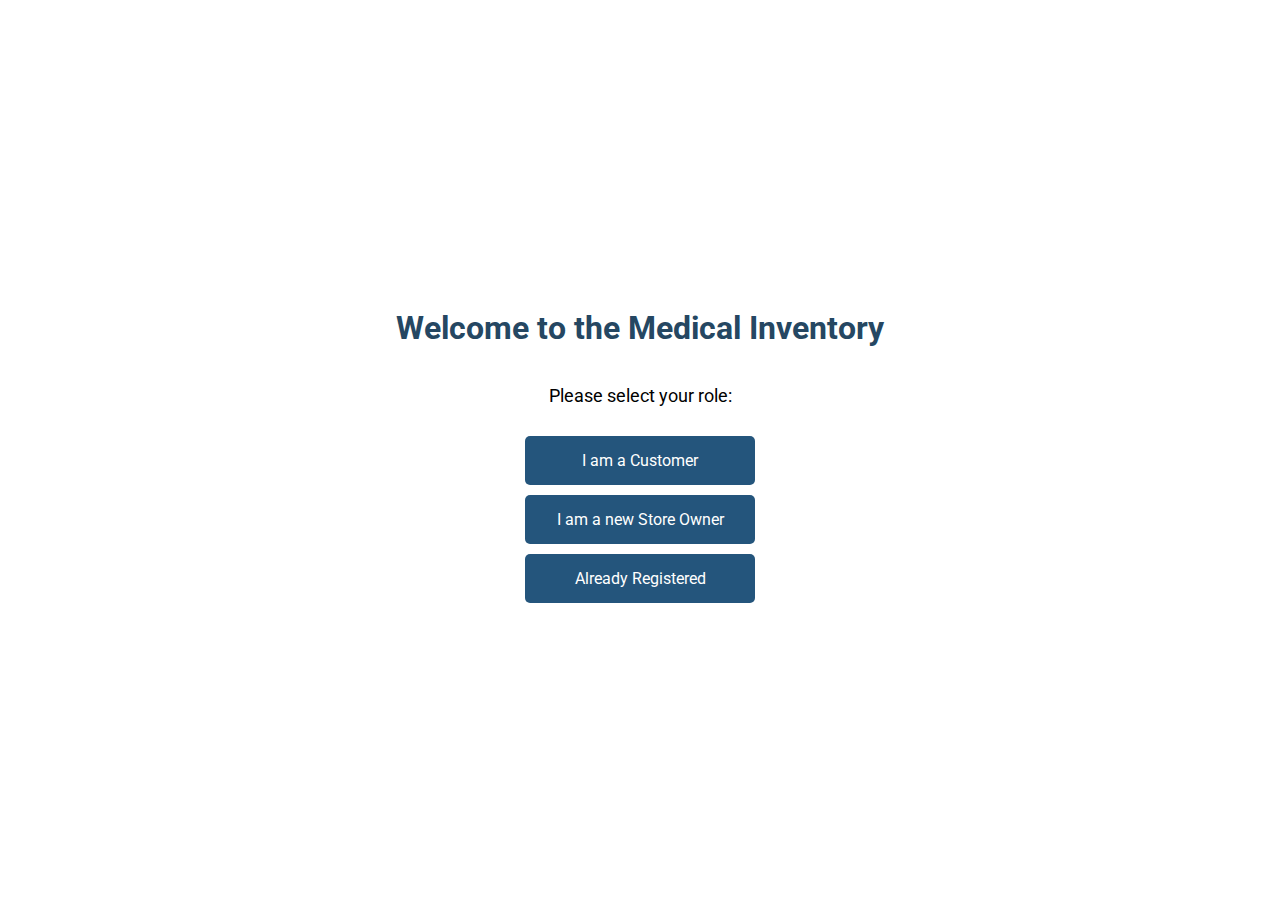
<file: frontend/Mini Project - Copy/index.html>
<!DOCTYPE html>
<html lang="en">
<head>
    <meta charset="UTF-8">
    <title>Medical Inventory 
        
        
        
        - User Selection</title>
    <link href="https://fonts.googleapis.com/css2?family=Roboto:wght@400;700&display=swap" rel="stylesheet">
    <link rel="stylesheet" href="css/style.css">
    <style></style>
</head>
<body>
    <h1>Welcome to the Medical Inventory</h1>
    <p>Please select your role:</p>
    <a href="customer.html">I am a Customer</a>
    <a href="new_store_owner.html">I am a new Store Owner</a>
    <a href="store_owner_login.html">Already Registered</a>
</body>
</html>
</file>
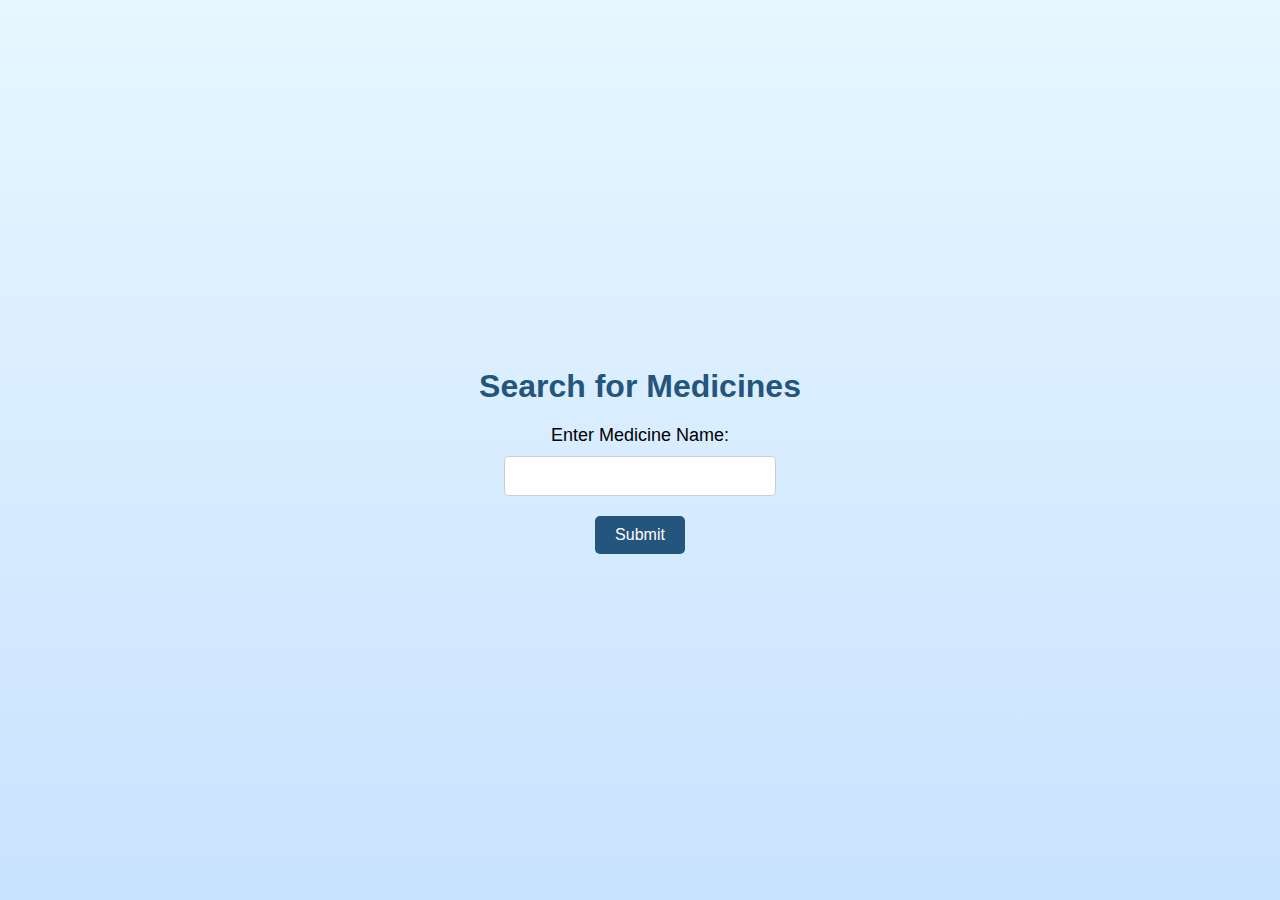
<file: frontend/Mini Project - Copy/customer.html>
<!DOCTYPE html> 
<html lang="en">
<head>
    <meta charset="UTF-8">
    <title>Medical Inventory - Customer Search</title>
    <link rel="stylesheet" href="css/customer.css">
</head>
<body>
    <h1>Search for Medicines</h1>
    <form id="searchForm" action="search_results.html" method="get">
        <label for="medicine">Enter Medicine Name:</label>
        <input type="text" id="medicine" name="medicine">
        <button id="btn" type="submit">
            Submit
        </button>
    </form>

    <script>
        let searchForm = document.getElementById("searchForm");

        searchForm.addEventListener("submit", (event) => {
            event.preventDefault(); // Prevent the form from submitting normally

            let inputElement = document.getElementById("medicine");
            localStorage.setItem("medicine", inputElement.value);

            // Redirect to the search_results.html with the value passed as a query parameter
            window.location.href = "search_results.html?medicine=" + inputElement.value;
        });
    </script>
</body>
</html>
</file>
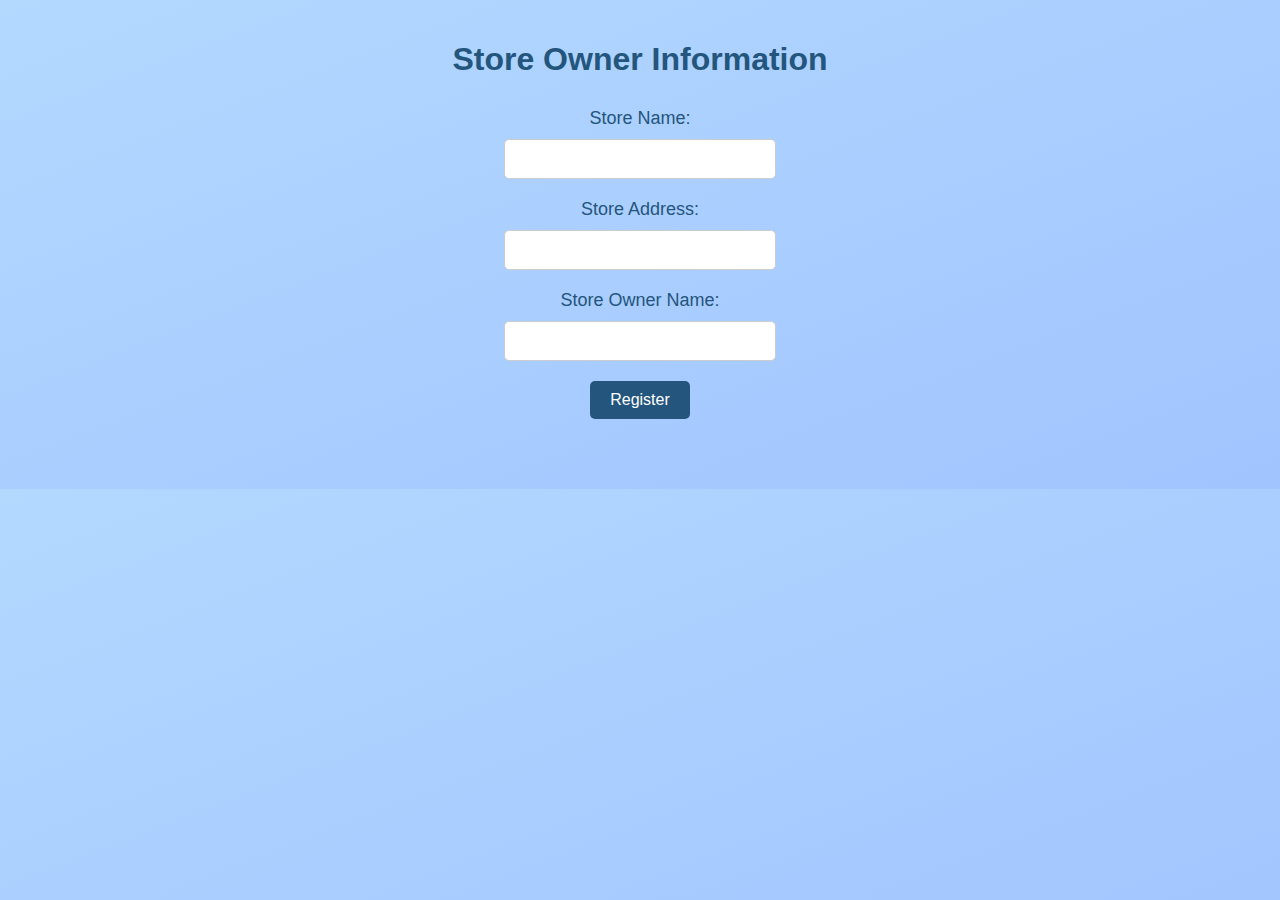
<file: frontend/Mini Project - Copy/new_store_owner.html>
<!DOCTYPE html>
<html lang="en">
<head>
    <meta charset="UTF-8">
    <title>Medical Inventory - Store Owner</title>
    <link rel="stylesheet" href="css/store_owner.css">
    
</head>
<body>
    <h1>Store Owner Information</h1>
    <form id="newStoreOwnerForm" action="store_inventory.html">

        <label for="storeName">Store Name:</label>
        <input type="text" id="storeName" name="storeName">

        <label for="address">Store Address:</label>
        <input type="text" id="address" name="address">

        <label for="storeOwnerName">Store Owner Name:</label>
        <input type="text" id="storeOwnerName" name="storeOwnerName">



        <button type="submit">Register</button>
    </form>

    <div id="errorDiv">

    </div>

    <script>
        document.getElementById('newStoreOwnerForm').addEventListener('submit', function (event) {
            event.preventDefault(); // Prevents the default form submission

            // Get form data
            const formData = new FormData(event.target);
            // console.log(formData)
            
            const location = event.target.address.value
            const storeName = event.target.storeName.value
            const storeOwnerName = event.target.storeOwnerName.value

            // Make a POST request to the backend
            fetch('http://localhost:4000/store/signup', {
                method: 'POST',
                body: formData
            })
            .then(response => {
                if (response.status !== 200) {
                    throw new Error(`HTTP error! Status: ${response.status}`);
                }
                return response.json();
            })
            .then(data => {
                // Handle the successful response from the backend
                console.log(data);
                const storeID = data.store_id;
                console.log(storeID)
                window.location.href = `store_inventory.html?store_id=${storeID}&store_name=${storeName}&store_owner_name=${storeOwnerName}&address=${location}`;
                // You can do something with the data if needed
            })
            .catch(error => {
                // Handle errors, including 404 Not Found
                console.error('Error:', error);
                document.getElementById('errorDiv').textContent = 'This store is already registered';
            });
        });
    </script>

</body>
</html>
</file>
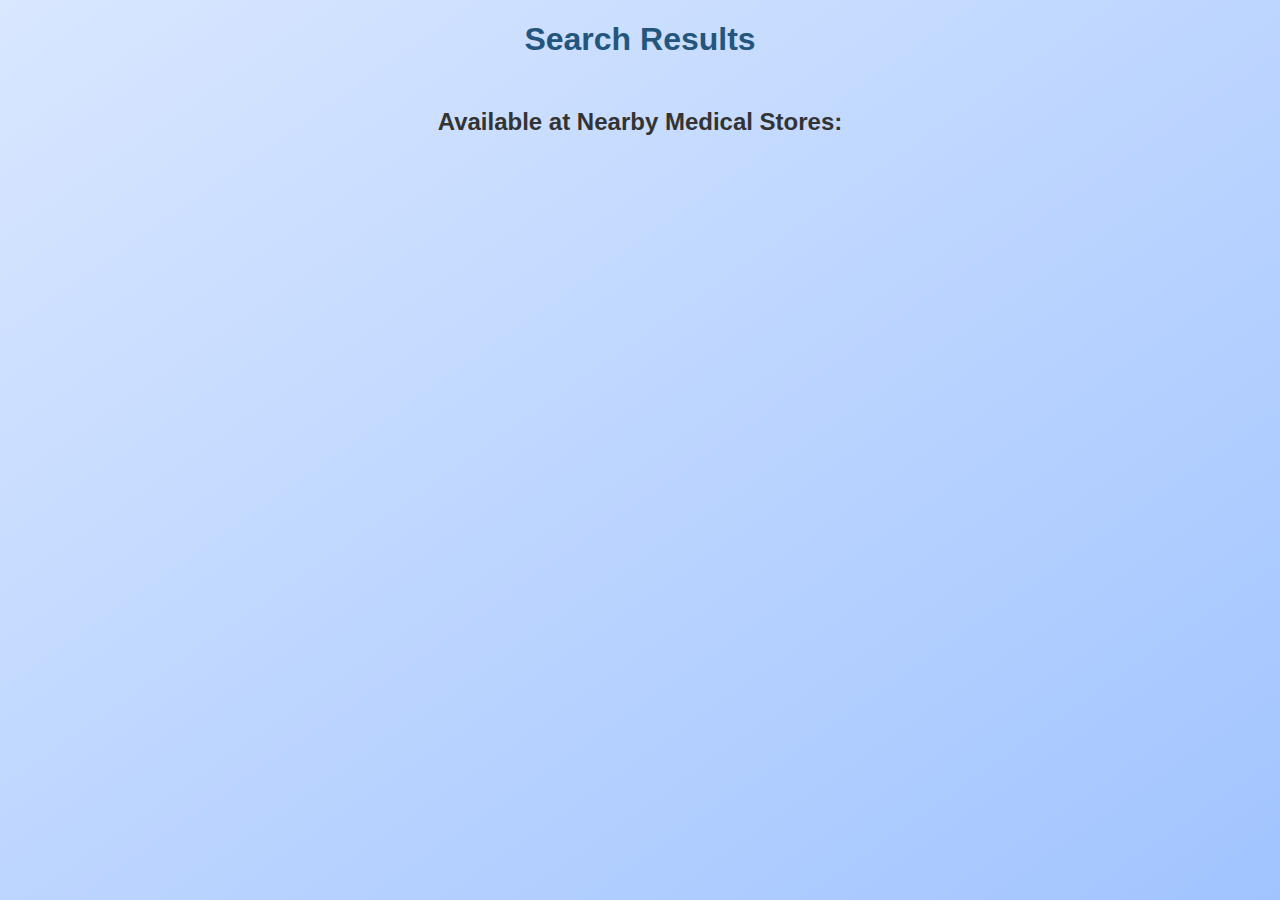
<file: frontend/Mini Project - Copy/search_results.html>
<!DOCTYPE html>
<html lang="en">
<head>
    <meta charset="UTF-8">
    <title>Medical Inventory - Search Results</title>
    <link rel="stylesheet" href="css/search_result.css">
</head>
<body>
    <h1>Search Results</h1>

    <h2>Available at Nearby Medical Stores:</h2>
    <ul id="medicalStoresList">
        <!-- Medical store results will be dynamically added here -->
    </ul>

    <script async >
        // Function to get the query parameter from the URL
        function getQueryParameter(name) {
            const urlParams = new URLSearchParams(window.location.search);
            return urlParams.get(name);
        }

        // Get the medicine name from the query parameter
        const medicineName = getQueryParameter("medicine");

        // Get a reference to the ul element where the medical stores will be added
        const medicalStoresList = document.getElementById("medicalStoresList");

        // Example search results based on medicine name
        
        const fetch_medicine = async () => {
            
            let response = await fetch(`http://localhost:4000/medicine?name=${medicineName}`);
            
            let respData = await response.json()
            
            return respData;
        }

        async function name() {
            try {
                let d = await fetch_medicine();
                
                Array.from(d).forEach((result) => {
                    
                    const listItem = document.createElement("li");
                    listItem.innerHTML = `
                        <strong>${result.medicine_name}</strong>
                        <p>Price: &#8377; ${result.price}</p>
                        <p>Store Name: ${result.store.store_name}</p>
                        <p>Address: ${result.store.location}</p>
                        <a target="_blank" href="https://www.google.com/maps?q=${result.store.location}">View on Google Maps</a>
                    `;
                    medicalStoresList.appendChild(listItem);
                });
            } catch (error) {
                console.log(error)
            }
        }
        
        name();
      
    </script>
</body>
</html>
</file>
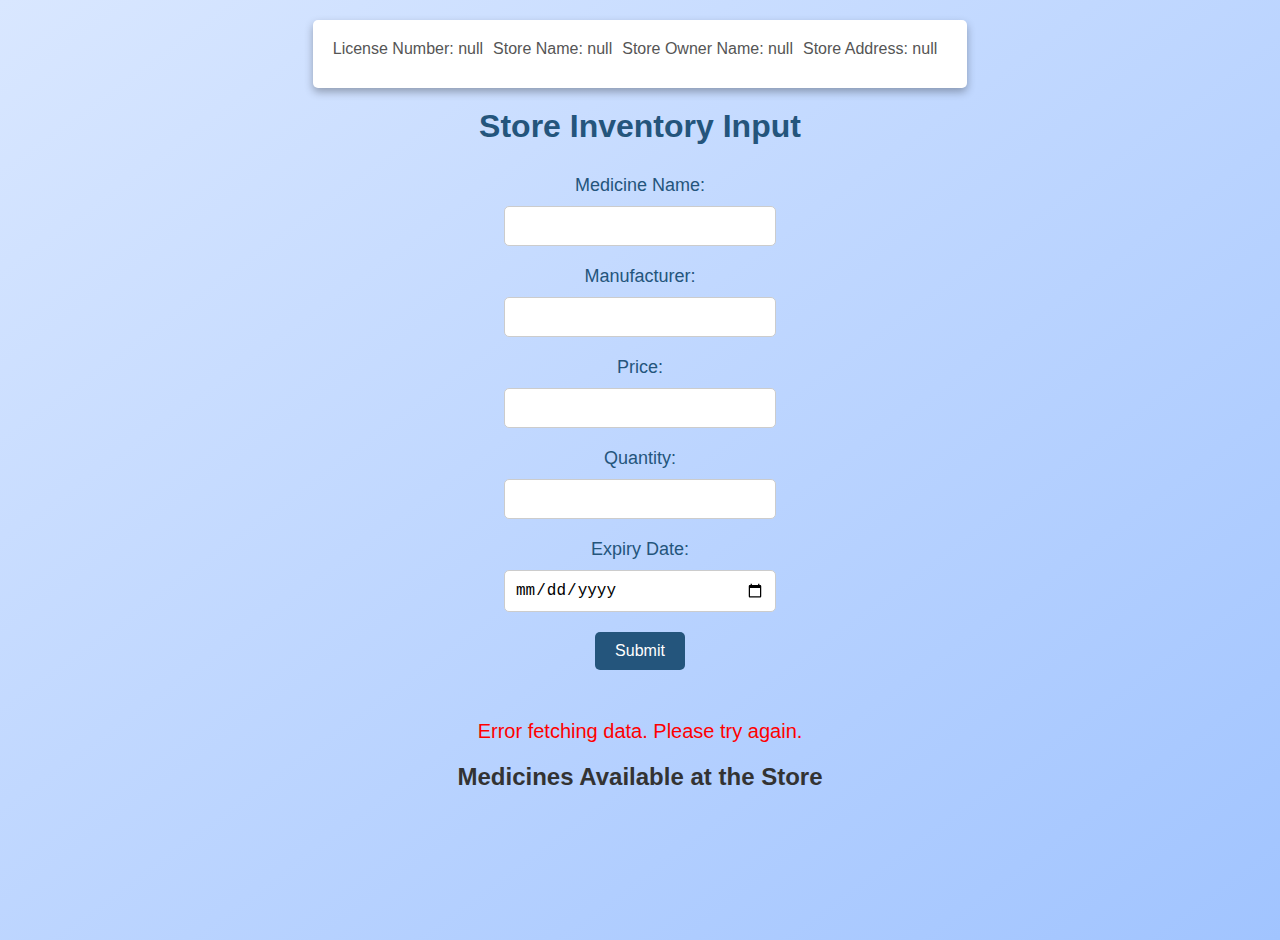
<file: frontend/Mini Project - Copy/store_inventory.html>
<!DOCTYPE html>
<html lang="en">
<head>
    <meta charset="UTF-8">
    <title>Medical Inventory - Store Inventory Input</title>
    <link rel="stylesheet" href="css/store_inventory.css">
    <script>
        function validateExpiryDate() {
            var expiryDateInput = document.getElementById("expiryDate");
            var today = new Date().toISOString().split('T')[0]; // Get today's date in the "yyyy-mm-dd" format

            if (expiryDateInput.value < today) {
                alert("Please select an expiry date from today onwards.");
                expiryDateInput.value = today; // Reset to today's date
                return false;
            }

            return true;
        }

        function validatePriceAndQuantity() {
            var priceInput = document.getElementById("price");
            var quantityInput = document.getElementById("quantity");

            if (!/^\d+$/.test(priceInput.value)) {
                alert("Please enter only numeric values for price.");
                priceInput.value = ""; // Clear the input
                return false;
            }

            if (!/^\d+$/.test(quantityInput.value)) {
                alert("Please enter only numeric values for quantity.");
                quantityInput.value = ""; // Clear the input
                return false;
            }

            return true;
        }

    
        function getQueryVariable(variable) {
            const urlParams = new URLSearchParams(window.location.search);
            return urlParams.get(variable);
        }

        window.onload = function () {
            var licenseNumber = getQueryVariable("store_id");
            var storeName = getQueryVariable("store_name");
            var storeAddress = getQueryVariable("address");
            var storeOwnerName = getQueryVariable("store_owner_name");

            document.getElementById("licenseNumberDisplay").innerText = "License Number: " + licenseNumber;
            document.getElementById("storeNameDisplay").innerText = "Store Name: " + storeName;
            document.getElementById("storeOwnerNameDisplay").innerText = "Store Owner Name: " + storeOwnerName;
            document.getElementById("storeAddressDisplay").innerText = "Store Address: " + storeAddress;

            // Example: Display medicines (replace this with your actual data retrieval and display logic)
            displayMedicines(licenseNumber);
        };

        function displayMedicines(storeid) {
            
            fetch(`http://localhost:4000/store/medicine?store_id=${storeid}`)
            .then(response => {
                if (!response.ok) {
                    throw new Error(`HTTP error! Status: ${response.status}`);
                }
                return response.json();
            })
            .then(data => {
                // Handle the successful response from the backend
                // console.log(data[0].medicines)
                let medicines = data[0].medicines
                // Display the data in the 'dataDisplay' div
                var medicinesList = document.getElementById("medicinesList");

                medicines.forEach(function (medicine) {
                    var listItem = document.createElement("li");
                    listItem.innerHTML =
                        "<strong>" + medicine.medicine_name + "</strong><br>" +
                        "Manufacturer: " + medicine.manufacturer + "<br>" +
                        "Price: &#8377; " + medicine.price + "<br>" +
                        "Quantity: " + medicine.quantity + "<br>" +
                        "Expiry Date: " + new Date(medicine.expires_at).toDateString();

                    medicinesList.appendChild(listItem);
                });
            })
            .catch(error => {
                // Handle errors
                console.error('Error:', error);
                document.getElementById('errorDiv').textContent = 'Error fetching data. Please try again.';
            });

            // Display medicines in a list or any other suitable format
            
        }


        

    </script>
</head>
<body>
    <div class="store-info">
        <p id="licenseNumberDisplay"></p>
        <p id="storeNameDisplay"></p>
        <p id="storeOwnerNameDisplay"></p>
        <p id="storeAddressDisplay"></p>
    </div>

    <h1>Store Inventory Input</h1>
    <!-- <form id="inventoryForm" onsubmit="return validateExpiryDate() && validatePriceAndQuantity() && addNewStock()"> -->
    <form id="inventoryForm">
        <label for="medicine_name">Medicine Name:</label>
        <input type="text" id="medicineName" name="medicine_name" required>

        <label for="manufacturer">Manufacturer:</label>
        <input type="text" id="manufacturer" name="manufacturer" required>

        <label for="price">Price:</label>
        <input type="text" id="price" name="price" required>

        <label for="quantity">Quantity:</label>
        <input type="text" id="quantity" name="quantity" required>

        <label for="expires_at">Expiry Date:</label>
        <input type="date" id="expiryDate" name="expires_at" required>

        <button type="submit">Submit</button>
    </form>

    <div id="errorDiv">

    </div>

    <div id="confirmationMessage" style="display: none;">
        <p>Your information will be added to our database after validation.</p>
    </div>

    <!-- Medicines Section -->
    <h2>Medicines Available at the Store</h2>
    <ul id="medicinesList"></ul>

    <script>
        document.getElementById('inventoryForm').addEventListener('submit', function (event) {
            event.preventDefault();

            
            if (!(validateExpiryDate() && validatePriceAndQuantity())){
                event.target.reset()
                return
            }
            

            const formData = new FormData(event.target);

            const jsonData = {};
            formData.forEach((value, key) => {

                if (key === 'expires_at' ){
                    jsonData['expires_at'] = value + " 00:00:00+05:30"
                }
                else{
                    jsonData[key] = value;
                }
            });

            jsonData['store_id'] = getQueryVariable('store_id')
            
            console.log(JSON.stringify(jsonData));

            // Make a POST request to the backend
            fetch('http://localhost:4000/medicine', {
                method: 'POST',
                body: JSON.stringify(jsonData),
                headers: {
                    'Content-Type': 'application/json'
                }
            })

            .then(response => {
                if (response.status !== 200) {
                    throw new Error(`HTTP error! Status: ${response.status}`);
                }
                return response.json();
            })
            .then(data => {
                // Handle the successful response from the backend
                // console.log(data);
                displayMedicines(getQueryVariable('store_id'))
                // You can do something with the data if needed
            })
            .catch(error => {
                // Handle errors, including 404 Not Found
                console.error('Error:', error);

                document.getElementById('errorDiv').textContent = 'unknown error';
            });
            
            event.target.reset()
        })
    </script>
</body>
</html>
</file>
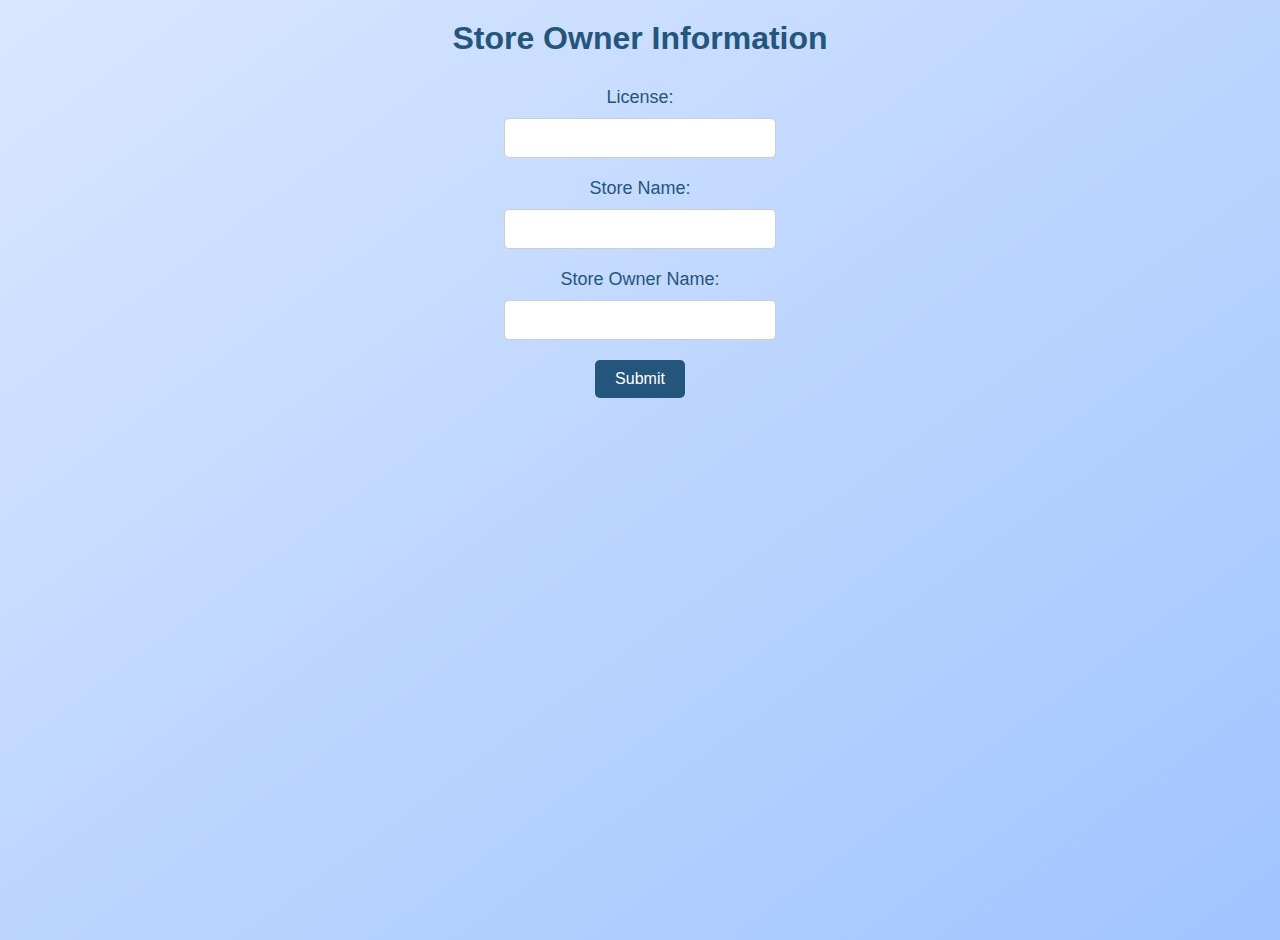
<file: frontend/Mini Project - Copy/store_owner_login.html>
<!DOCTYPE html>
<html lang="en">
<head>
    <meta charset="UTF-8">
    <title>Store Owner Login</title>
    <link rel="stylesheet" href="css/store_inventory.css">
</head>
<body>
    <h1>Store Owner Information</h1>
    <form id="storeOwnerForm">
        <label for="licenseNumber">License:</label>
        <input type="text" id="licenseNumber" name="licenseNumber" required>

        <label for="storeName">Store Name:</label>
        <input type="text" id="storeName" name="storeName" required>
        
        <label for="storeOwnerName">Store Owner Name:</label>
        <input type="text" id="storeOwnerName" name="storeOwnerName" >
        
        
        <button type="submit" value="Submit">Submit</button>
    </form>


    <div id="errorDiv">

    </div>

    <script>
        document.getElementById('storeOwnerForm').addEventListener('submit', function (event) {
            event.preventDefault(); // Prevents the default form submission

            // Get form data
            const formData = new FormData(event.target);
            
            const storeId = event.target.licenseNumber.value
            const storeName = event.target.storeName.value
            const storeOwnerName = event.target.storeOwnerName.value === "" ? null : event.target.storeOwnerName.value

            console.log(storeOwnerName)

            // Make a POST request to the backend
            fetch('http://localhost:4000/store/verify', {
                method: 'POST',
                body: formData
            })
            .then(response => {
                if (response.status !== 200) {
                    throw new Error(`HTTP error! Status: ${response.status}`);
                }
                return response.json();
            })
            .then(data => {
                // Handle the successful response from the backend
                console.log(data);
                
                const address = data.location
                window.location.href = `store_inventory.html?store_id=${storeId}&store_name=${storeName}&store_owner_name=${storeOwnerName}&address=${address}`;
                // You can do something with the data if needed
            })
            .catch(error => {
                // Handle errors, including 404 Not Found
                console.error('Error:', error);
                document.getElementById('errorDiv').textContent = 'Please enter valid credentials';
            });
        });
    </script>
</body>
</html>
</file>
<file: frontend/Mini Project - Copy/css/style.css>
body {
    background-image: url('https://media.istockphoto.com/id/1370358685/photo/multicolored-pills-scattered-from-white-plastic-medicine-container.jpg?s=2048x2048&w=is&k=20&c=VuuVtYE28QaiqeNE4svkBV1PJyNDVYwgurL7xl8PdCQ='); 
    background-size: cover;
    background-position: center;
    background-repeat: no-repeat;
    font-family: 'Roboto', sans-serif;
    margin: 0;
    padding: 0;
    display: flex;
    flex-direction: column;
    align-items: center;
    justify-content: center;
    height: 100vh;
}

h1 {
    color: #254762;
    text-align: center;
    margin-bottom: 20px;
}

p {
    font-size: 18px;
    margin-bottom: 30px;
}

a {
    display: block;
    width: 200px;
    padding: 15px;
    text-align: center;
    background-color: #24557c;
    color: #fff;
    text-decoration: none;
    border-radius: 5px;
    margin-bottom: 10px;
    transition: background-color 0.3s ease;
}

a:hover {
    background-color: #1a4366;
}
</file>
<file: frontend/Mini Project - Copy/css/customer.css>
body {
    font-family: 'Roboto', sans-serif;
    background: linear-gradient(to bottom, #e6f7ff, #c9e2ff); /* Gradient background */
    margin: 0;
    padding: 0;
    display: flex;
    flex-direction: column;
    align-items: center;
    justify-content: center;
    height: 100vh;
}


h1 {
    color: #24557c;
    text-align: center;
    margin-bottom: 20px;
}

form {
    display: flex;
    flex-direction: column;
    align-items: center;
}

label {
    margin-bottom: 10px;
    font-size: 18px;
}

input[type="text"] {
    padding: 10px;
    font-size: 16px;
    border: 1px solid #ccc;
    border-radius: 5px;
    width: 250px;
    margin-bottom: 20px;
}

button[type="submit"] {
    padding: 10px 20px;
    font-size: 16px;
    background-color: #24557c;
    color: #fff;
    border: none;
    border-radius: 5px;
    cursor: pointer;
    transition: background-color 0.3s ease, transform 0.3s ease;
}

input[type="submit"]:hover {
    background-color: #1a4366;
    transform: scale(1.05);
}

input[type="submit"]:active {
    transform: scale(0.95);
    transition: transform 0.1s ease;
}
</file>
<file: frontend/Mini Project - Copy/css/store_owner.css>
body {
    font-family: Arial, sans-serif;
    background: linear-gradient(to bottom right, #b3d9ff, #a1c4ff); /* Gradient background */
    margin: 0;
    padding: 20px;
    display: flex;
    flex-direction: column;
    align-items: center;
    justify-content: center;
}

h1 {
    color: #24557c;
    text-align: center;
    margin-bottom: 30px;
}

form {
    display: flex;
    flex-direction: column;
    align-items: center;
}

label {
    margin-bottom: 10px;
    font-size: 18px;
    color: #24557c;
}

input[type="text"] {
    padding: 10px;
    font-size: 16px;
    border: 1px solid #ccc;
    border-radius: 5px;
    width: 250px;
    margin-bottom: 20px;
    transition: border-color 0.3s ease;
}

input[type="text"]:focus {
    border-color: #24557c;
}

button {
    padding: 10px 20px;
    font-size: 16px;
    background-color: #24557c;
    color: #fff;
    border: none;
    border-radius: 5px;
    cursor: pointer;
    transition: background-color 0.3s ease;
}

button:hover {
    background-color: #1a4366;
}

#errorDiv{
    margin-top: 50px;
    font-size: 20px;
    color: red;
}
</file>
<file: frontend/Mini Project - Copy/css/search_result.css>
body {
    font-family: Arial, sans-serif;
    background: linear-gradient(to bottom right, #d9e7ff, #a1c4ff); /* Gradient background */
    margin: 0;
    height: 100vh;
    display: flex;
    flex-direction: column;
    align-items: center;
    /* justify-content: center; */
}

h1 {
    color: #24557c;
    text-align: center;
    margin-bottom: 30px;
}

h2 {
    font-size: 24px;
    color: #333;
    margin-bottom: 20px;
}

ul {
    list-style: none;
    padding: 0;
    margin: 0;
    display: flex;
    flex-wrap: wrap;
    justify-content: center;
}

li {
    background-color: #ffffff;
    border: 1px solid #ddd;
    border-radius: 5px;
    padding: 20px;
    margin: 10px;
    /* width: calc(25% - 20px); */
    transition: transform 0.3s ease, border-color 0.3s ease, box-shadow 0.3s ease;
}

li:hover {
    transform: translateY(-3px);
    border-color: #24557c;
    box-shadow: 2px 4px 6px rgba(0, 0, 0, 0.7);
}

strong {
    color: #24557c;
    font-size: 20px;
    display: block;
    margin-bottom: 10px;
}

p {
    color: #555;
    margin-bottom: 10px;
}

a {
    color: #24557c;
    text-decoration: none;
    display: block;
    transition: color 0.3s ease;
}

a:hover {
    color: #1a4366;
}
/* #medicalStoresList{
    display: flex;
    align-items: stretch;
}

#medicalStoresList > li{
    flex: 1;
} */
</file>
<file: frontend/Mini Project - Copy/css/store_inventory.css>
/* Reset styles for margin and padding */
body, h1, p, form {
    margin: 0;
    padding: 0;
}

body {
    font-family: Arial, sans-serif;
    background: linear-gradient(to bottom right, #d9e7ff, #a1c4ff); /* Gradient background */
    margin: 0;
    padding: 20px;
    display: flex;
    height: 100vh;
    flex-direction: column;
    align-items: center;
    /* justify-content: center; */
}

h1 {
    color: #24557c;
    text-align: center;
    margin-bottom: 30px;
}

h2 {
    font-size: 24px;
    color: #333;
    margin-bottom: 20px;
}

ul {
    list-style: none;
    padding: 0;
    margin: 0;
    display: flex;
    flex-wrap: wrap;
    justify-content: center;
}

li {
    background-color: #ffffff;
    border: 1px solid #ddd;
    border-radius: 5px;
    padding: 20px;
    margin: 10px;
    width: fit-content;
    transition: transform 0.3s ease, border-color 0.3s ease, box-shadow 0.3s ease;
}

li:hover {
    transform: translateY(-3px);
    border-color: #24557c;
    box-shadow: 2px 4px 6px rgba(0, 0, 0, 0.7);
}

strong {
    color: #24557c;
    font-size: 20px;
    display: block;
    margin-bottom: 10px;
}

p {
    color: #555;
    margin-bottom: 10px;
}

a {
    color: #24557c;
    text-decoration: none;
    display: block;
    transition: color 0.3s ease;
}

a:hover {
    color: #1a4366;
}

/* Additional styles for existing content */
form {
    display: flex;
    flex-direction: column;
    align-items: center;
    max-width: 300px;
    margin: 0 auto;
}

label {
    margin-bottom: 10px;
    font-size: 18px;
    color: #24557c;
}

input[type="text"],
input[type="date"] {
    padding: 10px;
    font-size: 16px;
    border: 1px solid #ccc;
    border-radius: 5px;
    width: 250px;
    margin-bottom: 20px;
    transition: border-color 0.3s ease;
}

input[type="text"]:focus,
input[type="date"]:focus {
    border-color: #24557c;
}

button {
    padding: 10px 20px;
    font-size: 16px;
    background-color: #24557c;
    color: #fff;
    border: none;
    border-radius: 5px;
    cursor: pointer;
    transition: background-color 0.3s ease;
}

button:hover {
    background-color: #1a4366;
}

#confirmationMessage {
    background-color: #4CAF50;
    color: white;
    text-align: center;
    padding: 10px;
    margin-top: 20px;
    border-radius: 5px;
    display: none;
}

.available-medicines {
    margin-top: 30px;
}

.available-medicines h2 {
    color: #24557c;
}

.available-medicines p {
    font-size: 1.2em;
    color: #1a4366;
    margin-bottom: 5px;
    transition: color 0.3s ease;
}

.available-medicines p:hover {
    color: #4CAF50;
}

.redirect-card {
    text-decoration: none;
    color: inherit;
}

.store-info {
    display: flex;
    flex-direction: row;
    justify-content: center;
    margin-bottom: 20px;
    background-color: #fff; /* Background color for the clickable card */
    padding: 20px;
    border-radius: 5px;
    box-shadow: 0 4px 8px rgba(0, 0, 0, 0.3); /* Add a subtle shadow for a card effect */
    cursor: pointer;
    transition: transform 0.3s ease;
}

.store-info:hover {
    transform: scale(1.05);
    background-color: #eceef0;
    border-color: #4285F4;
    box-shadow: 0 4px 8px rgba(0, 0, 0, 0.521);

}


.store-info p{
    padding-right: 10px;
}


#errorDiv{
    margin-top: 50px;
    font-size: 20px;
    color: red;
}
</file>
